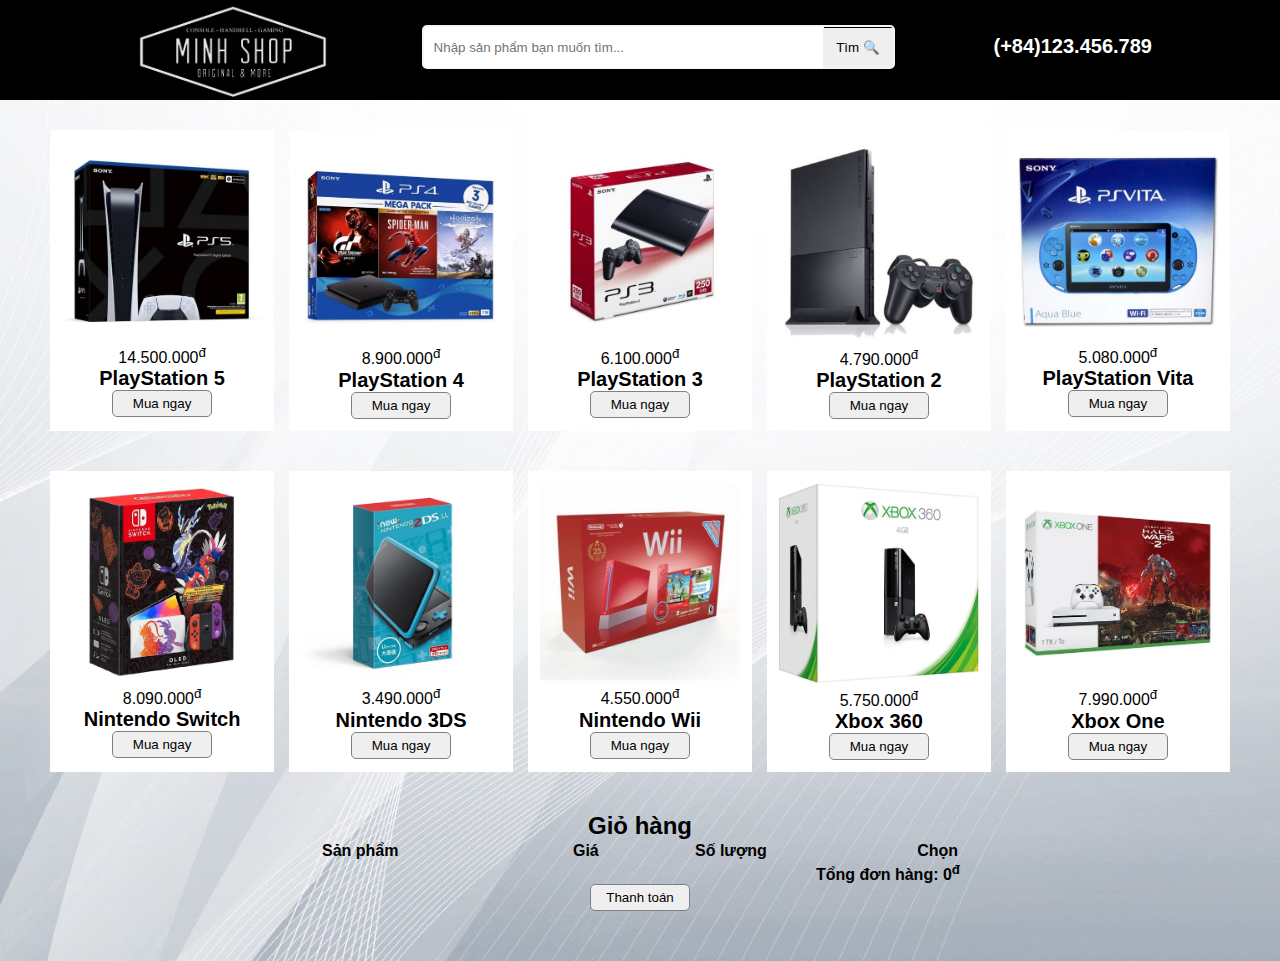
<file: index.html>
<!DOCTYPE html>
<html lang="en">

<head>
    <meta charset="UTF-8">
    <meta http-equiv="X-UA-Compatible" content="IE=edge">
    <meta name="viewport" content="width=device-width, initial-scale=1.0">
    <title>Minh's Shop</title>
    <link rel="stylesheet" href="./style.css">
    <link rel="stylesheet" href="https://cdnjs.cloudflare.com/ajax/libs/font-awesome/6.4.0/css/all.min.css"
        integrity="sha512-iecdLmaskl7CVkqkXNQ/ZH/XLlvWZOJyj7Yy7tcenmpD1ypASozpmT/E0iPtmFIB46ZmdtAc9eNBvH0H/ZpiBw=="
        crossorigin="anonymous" referrerpolicy="no-referrer" />
</head>

<body>
    <header>
        <div class="container">
            <div class="logo">
                <img class="logo1" src="./IMG/logo2.png" alt="logoshop">
            </div>
            <div class="search">
                <div class="container-search">
                    <input class="searchbox" type="search" placeholder="Nhập sản phẩm bạn muốn tìm...">
                    <input class="searchbutton" type="button" onclick="clicked()" value="Tìm &#128269">
                </div>
            </div>
            <div class="title" onclick="clicked()">
                <i class="fa-solid fa-cart-shopping"></i>
                <!-- <i class="fa-regular fa-envelope"></i> -->
                <i class="fa-solid fa-phone-volume fa-beat-fade"></i>
                <h4>(+84)123.456.789</h4>
            </div>
        </div>
    </header>

    <section class="product">
        <div class="container_1">
            <div class="items">
                <div class="item">
                    <img src="./IMG/PS5.PNG" alt="PS5">
                    <div class="info">
                        <p><span>14.500.000</span><sup>đ</sup></p>
                        <h1>PlayStation 5</h1>
                    </div>
                    <button>Mua ngay</button>
                </div>
                <div class="item">
                    <img src="./IMG/PS4.PNG" alt="PS4">
                    <div class="info">
                        <p><span>8.900.000</span><sup>đ</sup></p>
                        <h1>PlayStation 4</h1>
                    </div>
                    <button>Mua ngay</button>
                </div>
                <div class="item">
                    <img src="./IMG/PS3.PNG" alt="PS3">
                    <div class="info">
                        <p><span>6.100.000</span><sup>đ</sup></p>
                        <h1>PlayStation 3</h1>
                    </div>
                    <button>Mua ngay</button>
                </div>
                <div class="item">
                    <img src="./IMG/PS2.jpg" alt="PS2" style="height: 201px;">
                    <div class="info">
                        <p><span>4.790.000</span><sup>đ</sup></p>
                        <h1>PlayStation 2</h1>
                    </div>
                    <button>Mua ngay</button>
                </div>
                <div class="item">
                    <img src="./IMG/PS Vita.PNG" alt="PSVita">
                    <div class="info">
                        <p><span>5.080.000</span><sup>đ</sup></p>
                        <h1>PlayStation Vita</h1>
                    </div>
                    <button>Mua ngay</button>
                </div>
            </div>
            <div class="items">
                <div class="item">
                    <img src="./IMG/Switch.PNG" alt="Switch">
                    <div class="info">
                        <p><span>8.090.000</span><sup>đ</sup></p>
                        <h1>Nintendo Switch</h1>
                    </div>
                    <button>Mua ngay</button>
                </div>
                <div class="item">
                    <img src="./IMG/3DS.PNG" alt="3DS">
                    <div class="info">
                        <p><span>3.490.000</span><sup>đ</sup></p>
                        <h1>Nintendo 3DS</h1>
                    </div>
                    <button>Mua ngay</button>
                </div>
                <div class="item">
                    <img src="./IMG/Wii.PNG" alt="Wii">
                    <div class="info">
                        <p><span>4.550.000</span><sup>đ</sup></p>
                        <h1>Nintendo Wii</h1>
                    </div>
                    <button>Mua ngay</button>
                </div>
                <div class="item">
                    <img src="./IMG/Xbox 360.PNG" alt="Xbox360">
                    <div class="info">
                        <p><span>5.750.000</span><sup>đ</sup></p>
                        <h1>Xbox 360</h1>
                    </div>
                    <button>Mua ngay</button>
                </div>
                <div class="item">
                    <img src="./IMG/Xbox 1.PNG" alt="XboxOne">
                    <div class="info">
                        <p><span>7.990.000</span><sup>đ</sup></p>
                        <h1>Xbox One</h1>
                    </div>
                    <button>Mua ngay</button>
                </div>
    </section>
    <!---------------------------------------------------------------------- ------------------------------------------------------------------------------------->
    <section class="cart">
        <h2>Giỏ hàng</h2>
        <form>
            <table>
                <thead>
                    <tr>
                        <th>Sản phẩm</th>
                        <th>Giá</th>
                        <th>Số lượng</th>
                        <th>Chọn</th>
                    </tr>
                </thead>
                <tbody>
                    <!-- <tr>
                        <td class="td1"><img src="/IMG/3DS.PNG" class="mini_img">3DS</td>
                        <td><span>3.500.000</span><sup>đ</sup></td>
                        <td><input class="input" type="number" value="1" min="1"></td>
                        <td class="delete">Xóa</td>
                    </tr>
                    <tr>
                        <td class="td1"><img src="/IMG/3DS.PNG" class="mini_img">3DS</td>
                        <td><span>3.500.000</span><sup>đ</sup></td>
                        <td><input class="input" type="number" value="1" min="1"></td>
                        <td class="delete">Xóa</td>
                    </tr> -->
                </tbody>
            </table>
            <div class="price_total">
                <p class="total">Tổng đơn hàng: <span>0</span><sup>đ</sup></p>
            </div>
            <button class="pay" onclick="thanhtoan()">Thanh toán</button>
        </form>
    </section>
    <script src="./case.js"></script>
</body>

</html>
</file>
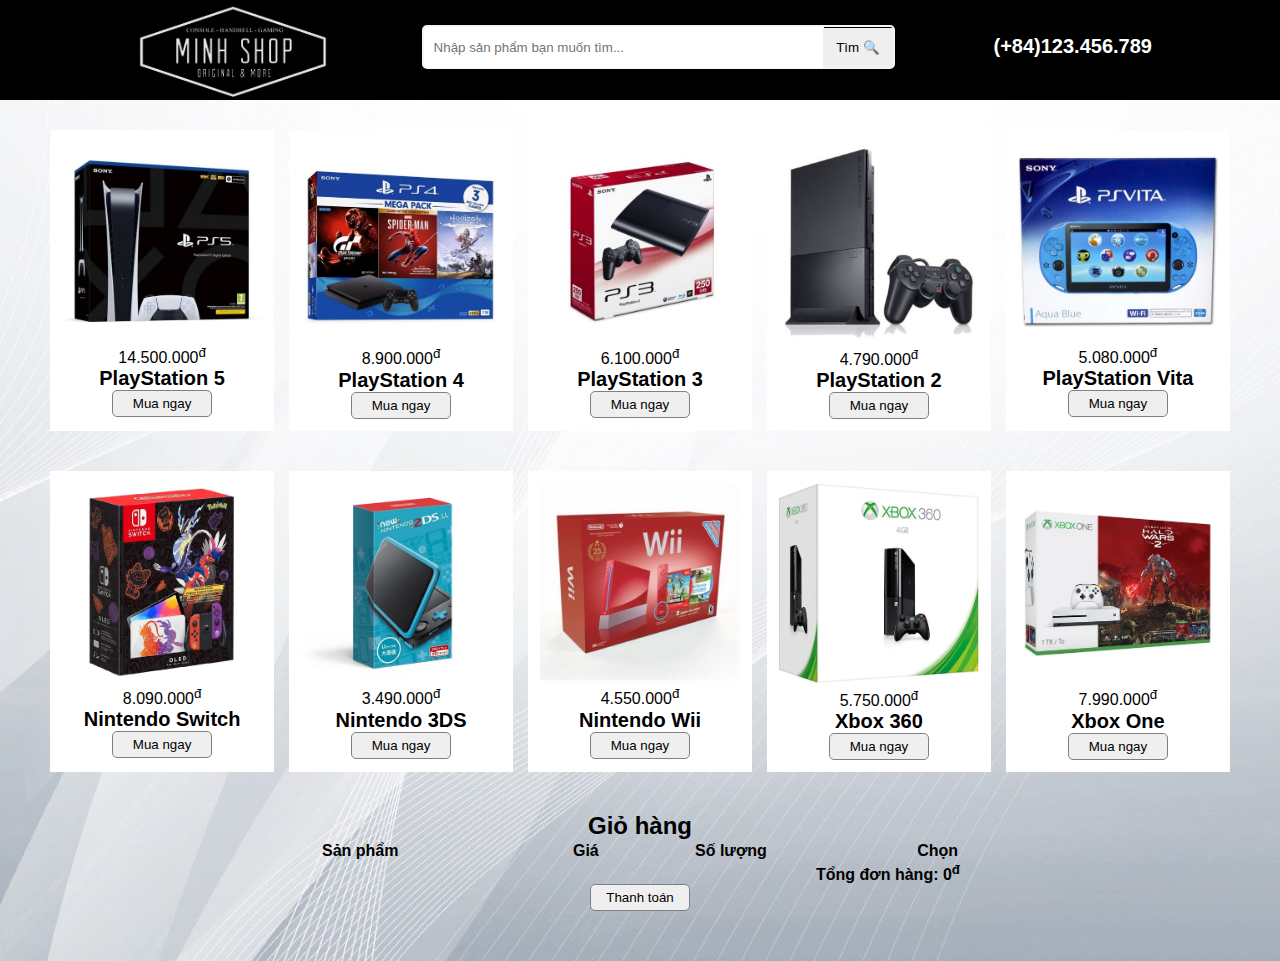
<file: case.html>
<!DOCTYPE html>
<html lang="en">

<head>
    <meta charset="UTF-8">
    <meta http-equiv="X-UA-Compatible" content="IE=edge">
    <meta name="viewport" content="width=device-width, initial-scale=1.0">
    <title>Minh's Shop</title>
    <link rel="stylesheet" href="/style.css">
    <link rel="stylesheet" href="https://cdnjs.cloudflare.com/ajax/libs/font-awesome/6.4.0/css/all.min.css"
        integrity="sha512-iecdLmaskl7CVkqkXNQ/ZH/XLlvWZOJyj7Yy7tcenmpD1ypASozpmT/E0iPtmFIB46ZmdtAc9eNBvH0H/ZpiBw=="
        crossorigin="anonymous" referrerpolicy="no-referrer" />
</head>

<body>
    <header>
        <div class="container">
            <div class="logo">
                <img class="logo1" src="/IMG/logo2.png" alt="logoshop">
            </div>
            <div class="search">
                <div class="container-search">
                    <input class="searchbox" type="search" placeholder="Nhập sản phẩm bạn muốn tìm...">
                    <input class="searchbutton" type="button" onclick="clicked()" value="Tìm &#128269">
                </div>
            </div>
            <div class="title" onclick="clicked()">
                <i class="fa-solid fa-cart-shopping"></i>
                <!-- <i class="fa-regular fa-envelope"></i> -->
                <i class="fa-solid fa-phone-volume fa-beat-fade"></i>
                <h4>(+84)123.456.789</h4>
            </div>
        </div>
    </header>

    <section class="product">
        <div class="container_1">
            <div class="items">
                <div class="item">
                    <img src="/IMG/PS5.PNG" alt="PS5">
                    <div class="info">
                        <p><span>14.500.000</span><sup>đ</sup></p>
                        <h1>PlayStation 5</h1>
                    </div>
                    <button>Mua ngay</button>
                </div>
                <div class="item">
                    <img src="/IMG/PS4.PNG" alt="PS4">
                    <div class="info">
                        <p><span>8.900.000</span><sup>đ</sup></p>
                        <h1>PlayStation 4</h1>
                    </div>
                    <button>Mua ngay</button>
                </div>
                <div class="item">
                    <img src="/IMG/PS3.PNG" alt="PS3">
                    <div class="info">
                        <p><span>6.100.000</span><sup>đ</sup></p>
                        <h1>PlayStation 3</h1>
                    </div>
                    <button>Mua ngay</button>
                </div>
                <div class="item">
                    <img src="/IMG/PS2.jpg" alt="PS2" style="height: 201px;">
                    <div class="info">
                        <p><span>4.790.000</span><sup>đ</sup></p>
                        <h1>PlayStation 2</h1>
                    </div>
                    <button>Mua ngay</button>
                </div>
                <div class="item">
                    <img src="/IMG/PS Vita.PNG" alt="PSVita">
                    <div class="info">
                        <p><span>5.080.000</span><sup>đ</sup></p>
                        <h1>PlayStation Vita</h1>
                    </div>
                    <button>Mua ngay</button>
                </div>
            </div>
            <div class="items">
                <div class="item">
                    <img src="/IMG/Switch.PNG" alt="Switch">
                    <div class="info">
                        <p><span>8.090.000</span><sup>đ</sup></p>
                        <h1>Nintendo Switch</h1>
                    </div>
                    <button>Mua ngay</button>
                </div>
                <div class="item">
                    <img src="/IMG/3DS.PNG" alt="3DS">
                    <div class="info">
                        <p><span>3.490.000</span><sup>đ</sup></p>
                        <h1>Nintendo 3DS</h1>
                    </div>
                    <button>Mua ngay</button>
                </div>
                <div class="item">
                    <img src="/IMG/Wii.PNG" alt="Wii">
                    <div class="info">
                        <p><span>4.550.000</span><sup>đ</sup></p>
                        <h1>Nintendo Wii</h1>
                    </div>
                    <button>Mua ngay</button>
                </div>
                <div class="item">
                    <img src="/IMG/Xbox 360.PNG" alt="Xbox360">
                    <div class="info">
                        <p><span>5.750.000</span><sup>đ</sup></p>
                        <h1>Xbox 360</h1>
                    </div>
                    <button>Mua ngay</button>
                </div>
                <div class="item">
                    <img src="/IMG/Xbox 1.PNG" alt="XboxOne">
                    <div class="info">
                        <p><span>7.990.000</span><sup>đ</sup></p>
                        <h1>Xbox One</h1>
                    </div>
                    <button>Mua ngay</button>
                </div>
    </section>
    <!-- -->
    <section class="cart">
        <h2>Giỏ hàng</h2>
        <form>
            <table>
                <thead>
                    <tr>
                        <th>Sản phẩm</th>
                        <th>Giá</th>
                        <th>Số lượng</th>
                        <th>Chọn</th>
                    </tr>
                </thead>
                <tbody>
                    <!-- <tr>
                        <td class="td1"><img src="/IMG/3DS.PNG" class="mini_img">3DS</td>
                        <td><span>3.500.000</span><sup>đ</sup></td>
                        <td><input class="input" type="number" value="1" min="1"></td>
                        <td class="delete">Xóa</td>
                    </tr>
                    <tr>
                        <td class="td1"><img src="/IMG/3DS.PNG" class="mini_img">3DS</td>
                        <td><span>3.500.000</span><sup>đ</sup></td>
                        <td><input class="input" type="number" value="1" min="1"></td>
                        <td class="delete">Xóa</td>
                    </tr> -->
                </tbody>
            </table>
            <div class="price_total">
                <p class="total">Tổng đơn hàng: <span>0</span><sup>đ</sup></p>
            </div>
            <button class="pay">Thanh toán</button>
        </form>
    </section>
    <script src="/case.js"></script>
</body>

</html>
</file>
<file: style.css>
* {
    margin: 0;
    padding: 0;
    box-sizing: border-box;
    top: 0;
}

header {
    background-color: black;
}

.container {
    width: 80%;
    display: flex;
    justify-content: space-between;
    height: 100px;
    margin: 0 auto;
}

.container .logo {
    background-color: none;
    width: 280px;
}

.container .logo .logo1 {
    background-color: black;
    width: 190px;
    margin-top: 5px;
    margin-left: 10px;
}

.container .search {
    width: 50%;
    display: flex;
    margin-top: 25px;
}

.container .search .searchbox {
    padding: 10px;
    width: 400px;
    height: 41px;
    box-sizing: border-box;
    border: none;
}

.container .search .searchbutton {
    width: 70px;
    height: 40px;
    box-sizing: border-box;
    margin-left: -5px;
    border: none;
    cursor: pointer;
}

.container .title {
    width: 20%;
}

h1 {
    font-weight: bold;
    font-size: 20px;
}

h4 {
    font-weight: bold;
    font-size: 20px;
    margin-top: 5px;
}

.container_1 {
    max-width: 1200px;
    margin: auto;
}

.items {
    display: flex;
    justify-content: space-between;
    padding: 10px;
    text-align: center;
    margin-top: 20px;
}

.item {
    width: 19%;
    background-color: #fff;
    padding: 12px;
    text-align: center;
}

img {
    width: 200px;
}

button {
    border: 1px solid gray;
    border-radius: 5px;
    padding: 5px;
    width: 100px;
    cursor: pointer;
}

button:hover {
    background-color: antiquewhite;
}

.container-search {
    border: 2px solid whitesmoke;
    height: 44px;
    border-radius: 5px;
}

.item:hover {
    border: 1px solid gray;
    border-radius: 7px;
    box-sizing: border-box;
    transform: scale(1.05);
    cursor: pointer;
    border: none;
    box-shadow: 4px 4px 2px 2px #888888;
}

.title {
    font-size: 35px;
    color: white;
    margin-top: 30px;
    display: flex;
    justify-content: space-between;
    cursor: pointer;
}

body {
    background-image: url(./IMG/background.jpg);
    background-size: cover;
    font-family: 'Gill Sans', 'Gill Sans MT', Calibri, 'Trebuchet MS', sans-serif;
}

/*------------------------------------------------------------cart------------------------------------------------------------*/

.mini_img {
    width: 70px;
}

.td1 {
    display: flex;
    align-items: center;
}

.input {
    width: 35px;
    outline: none;
}

.delete {
    cursor: pointer;
}

.cart {
    width: 50%;
    margin: auto;
    text-align: center;
    padding-top: 30px;
}

.cart {
    margin-bottom: 50px;
}

.cart table {
    width: 100%;
}

.cart table thead tr th:first-child {
    text-align: left;
}

.cart table thead tr th:last-child {
    text-align: right;
}

.cart table tbody tr td:last-child {
    text-align: right;
}

.cart table tr td {
    border-bottom: 1px solid #ddd;
    padding: 12px;
}

.price_total {
    text-align: right;
}

.total {
    font-weight: bolder;
}
</file>
